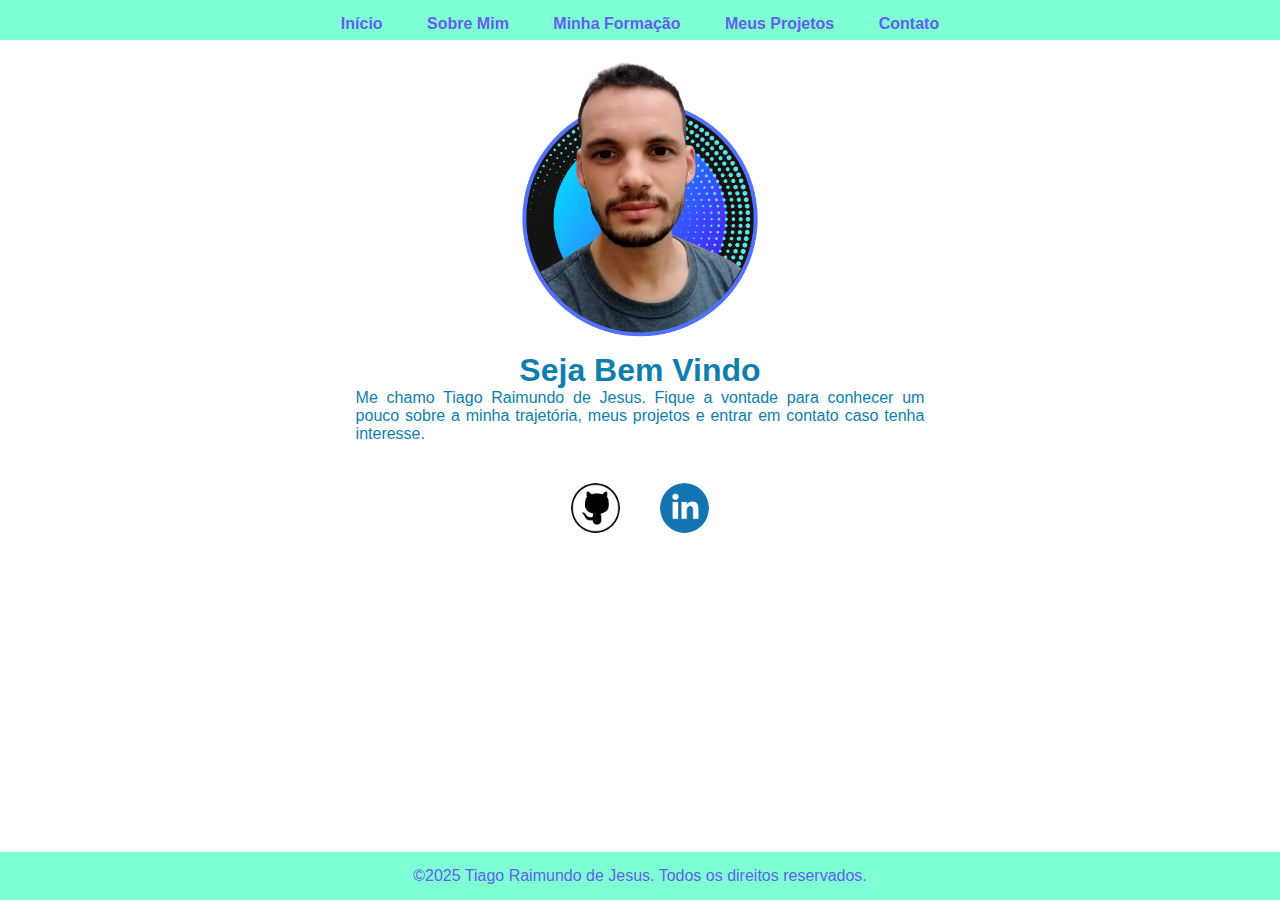
<file: index.html>
<!DOCTYPE html>
<html lang="en">
<head>
    <meta charset="UTF-8">
    <meta name="viewport" content="width=device-width, initial-scale=1.0">
    <title>Meu Currículo</title>
    
    <!-- DEFININDO STILO DA PAGINA -->
    <link rel="stylesheet" href="style.css">
</head>
<body>
    <header>
        <!-- CABEÇALHO PARA NAVEGAÇÃO ENTRE AS PÁGINAS -->
        <div id="header">     
            <div id="menu">
                <a href="index.html">Início</a>
                <a href="sobre.html">Sobre Mim</a>
                <a href="formacao.htm">Minha Formação</a>
                <a href="portfolio.html">Meus Projetos</a>
                <a href="contato.html">Contato</a>
            </div>
        </div>
    </header>

    <main>
        <!-- FOTO DE PERFIL E CONTEÚDO PRINCIPAL -->
        <div id="conteudo">
            <h1><img id="fotoPerfil" src="Imagens/1.png" alt="Foto Currículo"></h1>
        </div>
        <div id="conteudo">
            <div class="intro">
                <h1 id="titulo">Seja Bem Vindo</h1>
                <p class="textoConteudo">
                    Me chamo Tiago Raimundo de Jesus. Fique a vontade para conhecer um pouco sobre a minha trajetória, meus projetos e entrar em contato caso tenha interesse.
                </p>
            </div>
        </div>
        <!-- IMAGENS E LINKS PARA REDES SOCIAIS -->
        <div id="redes">
            <a href="https://github.com/Tiagoj11" target="_blank">
                <img class="rede" src="Imagens/GitHub.png" alt="GitHub" >
            </a>
            <a href="https://www.linkedin.com/in/tiago-de-jesus-developer/" target="_blank">
                <img class="rede" src="Imagens/LinkdIn.png" alt="LinkdIn">
            </a>        
        </div>
    </main>
    
    <footer class="footer">
        <div class="conteudo-footer">
            <p>&copy;2025 Tiago Raimundo de Jesus. Todos os direitos reservados.</p>
        </div>        
    </footer>
</body>
</html>
</file>
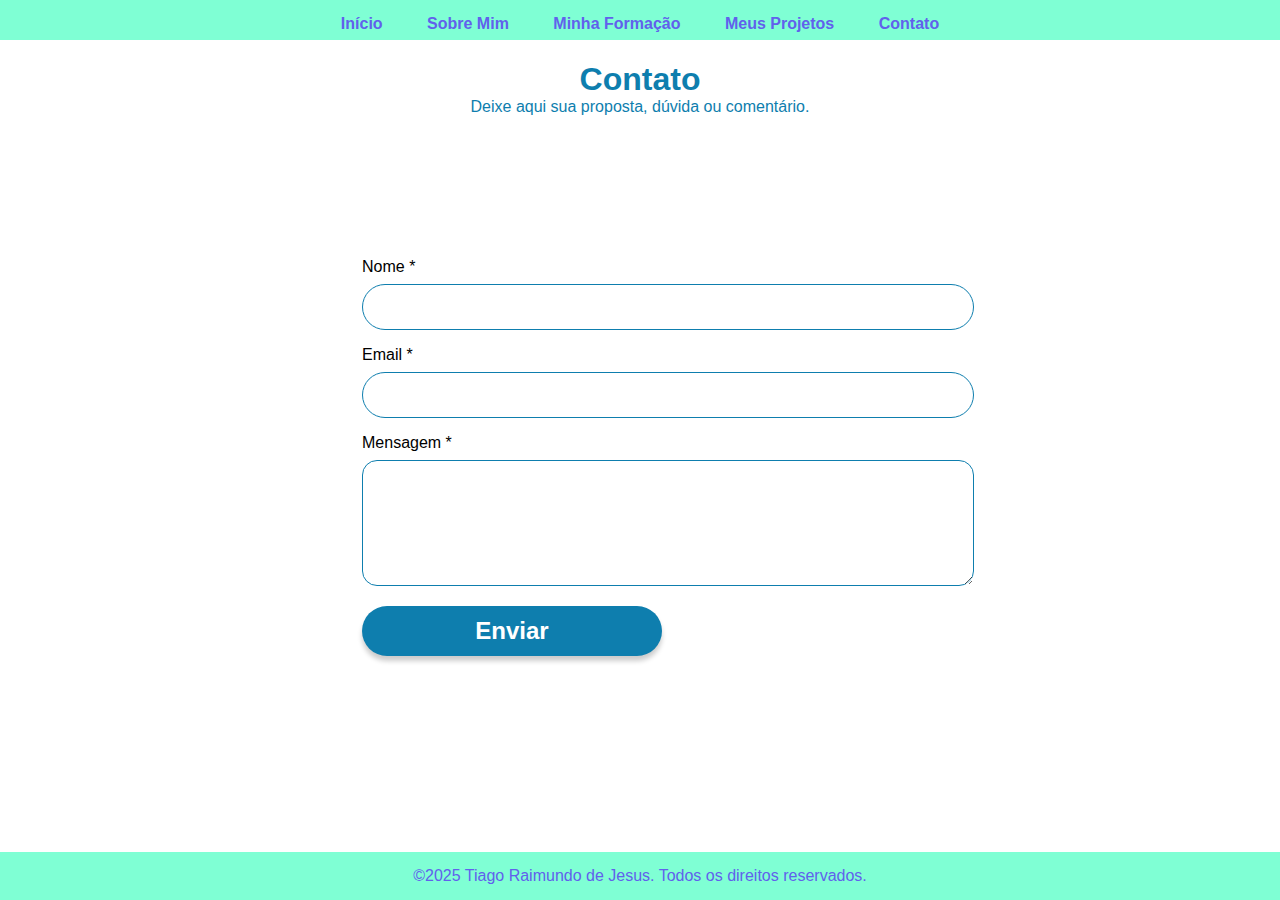
<file: contato.html>
<!DOCTYPE html>
<html lang="en">
<head>
    <meta charset="UTF-8">
    <meta name="viewport" content="width=device-width, initial-scale=1.0">
    <title>Meu Currículo</title>
    
    <!-- DEFININDO STILO DA PAGINA -->
    <link rel="stylesheet" href="style.css">
</head>
<body>
    <header>
        <!-- CABEÇALHO PARA NAVEGAÇÃO ENTRE AS PÁGINAS -->
        <div id="header">   
            <div id="menu">
                <a href="index.html">Início</a>
                <a href="sobre.html">Sobre Mim</a>
                <a href="formacao.htm">Minha Formação</a>
                <a href="portfolio.html">Meus Projetos</a>
                <a href="contato.html">Contato</a>        
            </div>
        </div>
    </header>    

    <main>
        <div class="titulo">
            <h1 id="titulo">Contato</h1>
            <p class="textoConteudo">
                Deixe aqui sua proposta, dúvida ou comentário.
            </p>
        </div>
        
        <!-- FORM COM TODOS OS CAMPOS OBRIGAÓRIOS -->
        <div class="form_contato">    
            <form action="https://formsubmit.co/tiagotrj11@gmail.com" method="POST">
                <input type="hidden" name="_captcha" value="false">
                <div class="nome_formato">
                    <div class="label_nome">
                        <label for="label_nome">
                            <span>Nome</span>
                            <span class="campo_obrigatorio">*</span>
                        </label>
                        <div class="input">
                            <input id="input" name="nome_input" class="texto_invalido" type="text" required>
                        </div>
                    </div>    
                </div>

                <div class="div_formato">
                    <div class="label_email">
                        <label for="label_email">
                            <span>Email</span>
                            <span class="campo_obrigatorio">*</span>
                        </label>
                        <div class="input">
                            <input id="input" name="email_input" class="texto_invalido" type="email" required>
                        </div>
                    </div>    
                </div>
                    
                <div class="mensagem_formato">
                    <div class="label_mensagem">
                        <label for="label_mensagem">
                            <span>Mensagem</span>
                            <span class="campo_obrigatorio">*</span>
                        </label>
                        <div class="input">
                            <textarea name="mensagem" id="mensagem" required></textarea>
                        </div>
                    </div>    
                </div>

                <button class="botao_enviar" type="submit">Enviar</button>        
            </form>
        </div> 
    </main>

    <footer class="footer">
        <div class="conteudo-footer">
            <p>&copy;2025 Tiago Raimundo de Jesus. Todos os direitos reservados.</p>
        </div>        
    </footer>
</body>
</html>
</file>
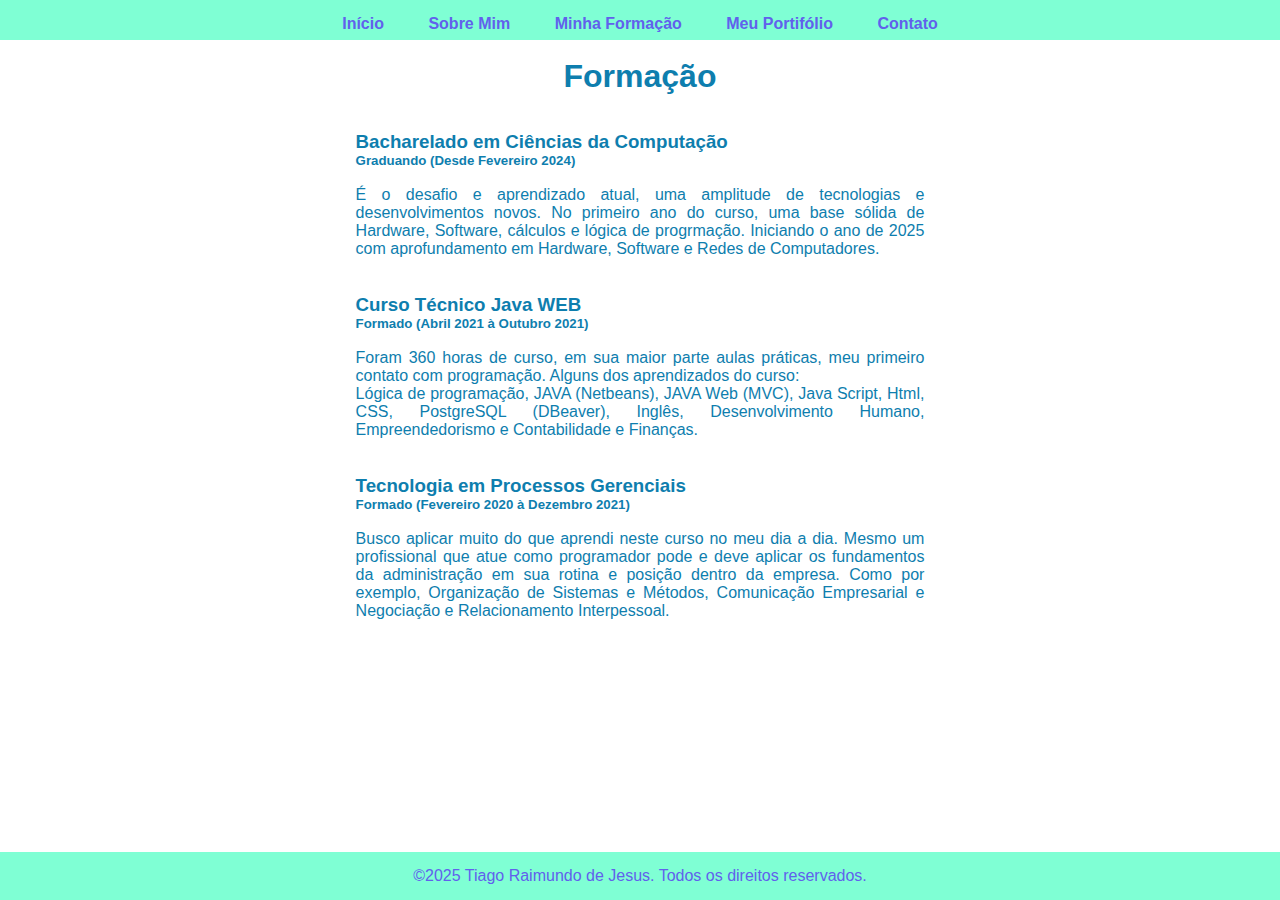
<file: formacao.htm>
<!DOCTYPE html>
<html lang="en">
<head>
    <meta charset="UTF-8">
    <meta name="viewport" content="width=device-width, initial-scale=1.0">
    <title>Formação</title>

    <!-- DEFININDO STILO DA PAGINA -->
    <link rel="stylesheet" href="style.css">
</head>
<body>
    <header>
        <!-- CABEÇALHO PARA NAVEGAÇÃO ENTRE AS PÁGINAS -->
        <div id="header">          
            <div id="menu">
                <a href="index.html">Início</a>
                <a href="sobre.html">Sobre Mim</a>
                <a href="formacao.htm">Minha Formação</a>
                <a href="portfolio.html">Meu Portifólio</a>
                <a href="contato.html">Contato</a>
            </div>
        </div>
    </header>
        
    <main>
         <!-- CONTEÚDO PRINCIPAL -->
        <div id="conteudo">
            <div class="intro">
                <h1 id="titulo">Formação</h1>
                <br><br>
                <h3>Bacharelado em Ciências da Computação</h3>
                <h5>Graduando (Desde Fevereiro 2024)</h5>
                <br>
                <div>
                    <p class="textoConteudo">
                        É o desafio e aprendizado atual, uma amplitude de tecnologias e desenvolvimentos novos. No primeiro ano do curso, uma base sólida de Hardware, Software, cálculos e lógica de progrmação. Iniciando o ano de 2025 com aprofundamento em Hardware, Software e Redes de Computadores.
                    </p>
                </div>  
                <br><br>

                <h3>Curso Técnico Java WEB</h3>
                <h5>Formado (Abril 2021 à Outubro 2021)</h5>
                <br>
                <div>
                    <p class="textoConteudo">
                        Foram 360 horas de curso, em sua maior parte aulas práticas, meu primeiro contato com programação. Alguns dos aprendizados do curso:</p>
                    <p class="textoConteudo">    
                        Lógica de programação, JAVA (Netbeans), JAVA Web (MVC), Java Script, Html, CSS, PostgreSQL (DBeaver), Inglês, Desenvolvimento Humano, Empreendedorismo e Contabilidade e Finanças.
                    </p>
                </div>
                <br><br>

                <h3>Tecnologia em Processos Gerenciais</h3>
                <h5>Formado (Fevereiro 2020 à Dezembro 2021)</h5>
                <br>
                <div>
                    <p class="textoConteudo">
                        Busco aplicar muito do que aprendi neste curso no meu dia a dia. Mesmo um profissional que atue como programador pode e deve aplicar os fundamentos da administração em sua rotina e posição dentro da empresa. Como por exemplo, Organização de Sistemas e Métodos, Comunicação Empresarial e Negociação e Relacionamento Interpessoal.
                    </p>
                </div> 
            </div>
        </div>
        <script>
            
        </script>    
    </main>
    <footer class="footer">
        <div class="conteudo-footer">
            <p>&copy;2025 Tiago Raimundo de Jesus. Todos os direitos reservados.</p>
        </div>        
    </footer>
</body>
</html>
</file>
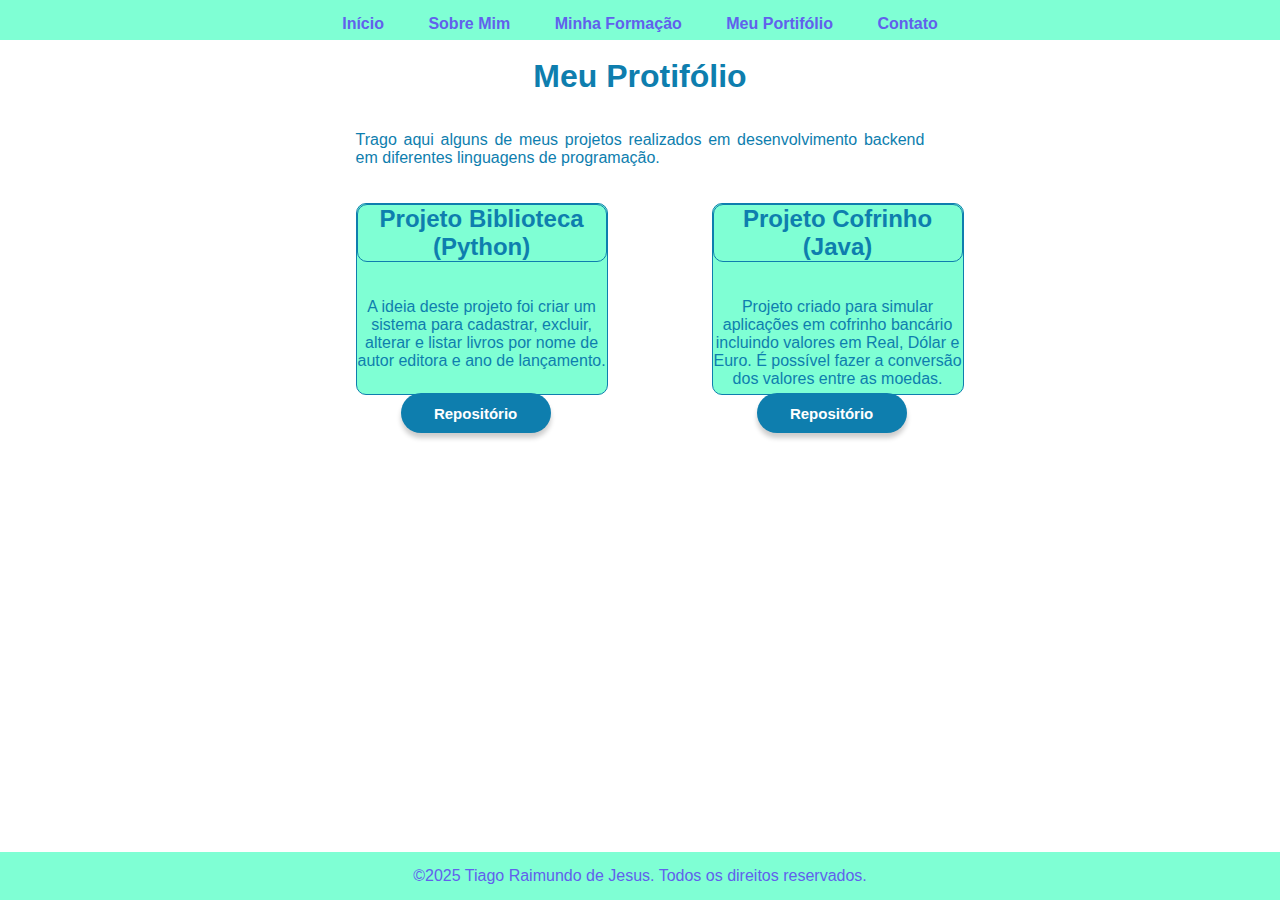
<file: portfolio.html>
<!DOCTYPE html>
<html lang="en">
<head>
    <meta charset="UTF-8">
    <meta name="viewport" content="width=device-width, initial-scale=1.0">
    <title>Portifólio</title>

    <!-- DEFININDO STILO DA PAGINA -->
    <link rel="stylesheet" href="style.css">
</head>
<body>
    <header>
        <!-- CABEÇALHO PARA NAVEGAÇÃO ENTRE AS PÁGINAS -->
        <div id="header">          
            <div id="menu">
                <a href="index.html">Início</a>
                <a href="sobre.html">Sobre Mim</a>
                <a href="formacao.htm">Minha Formação</a>
                <a href="portfolio.html">Meu Portifólio</a>
                <a href="contato.html">Contato</a>
            </div>
        </div>
    </header>

    <main>
        <div id="conteudo">
            <div class="intro">
                <h1 id="titulo">Meu Protifólio</h1>
                <br><br>
                <p class="textoConteudo">
                    Trago aqui alguns de meus projetos realizados em desenvolvimento backend em diferentes linguagens de programação.
                </p>
                <br><br>
                <!-- PROJETOS -->
                <div id="projetos">
                    <div class="projeto">
                        <div class="CabProjeto">
                            <h2>Projeto Biblioteca (Python)</h2>
                        </div>
                        <br><br>
                        <p>A ideia deste projeto foi criar um sistema para cadastrar, excluir, alterar e listar livros por nome de autor editora e ano de lançamento.</p>
                        <br>
                    </div>
                    
                    <div class="projeto">
                        <div class="CabProjeto">
                            <h2>Projeto Cofrinho (Java)</h2>
                        </div>
                        <br><br>
                        <p>Projeto criado para simular aplicações em cofrinho bancário incluindo valores em Real, Dólar e Euro. É possível fazer a conversão dos valores entre as moedas.</p>
                        <br>
                    </div>

                    <!-- BOTÕES COM LINK PARA O PROJETO EM JS-->
                    <div class="botaoProjeto">                 
                        <button onclick= "window.open('https://github.com/Tiagoj11/Biblioteca', '_blank')" class="Repositorio">Repositório</button>                           
                    </div>
                    <div class="botaoProjeto">
                        <button onclick= "window.open('https://github.com/Tiagoj11/Cofrinho', '_blank')" class="Repositorio">Repositório</button>
                    </div>
                </div>             
            </div>
        </div>  
    </main>

    <footer class="footer">
        <div class="conteudo-footer">
            <p>&copy;2025 Tiago Raimundo de Jesus. Todos os direitos reservados.</p>
        </div>        
    </footer>
</body>
</html>
</file>
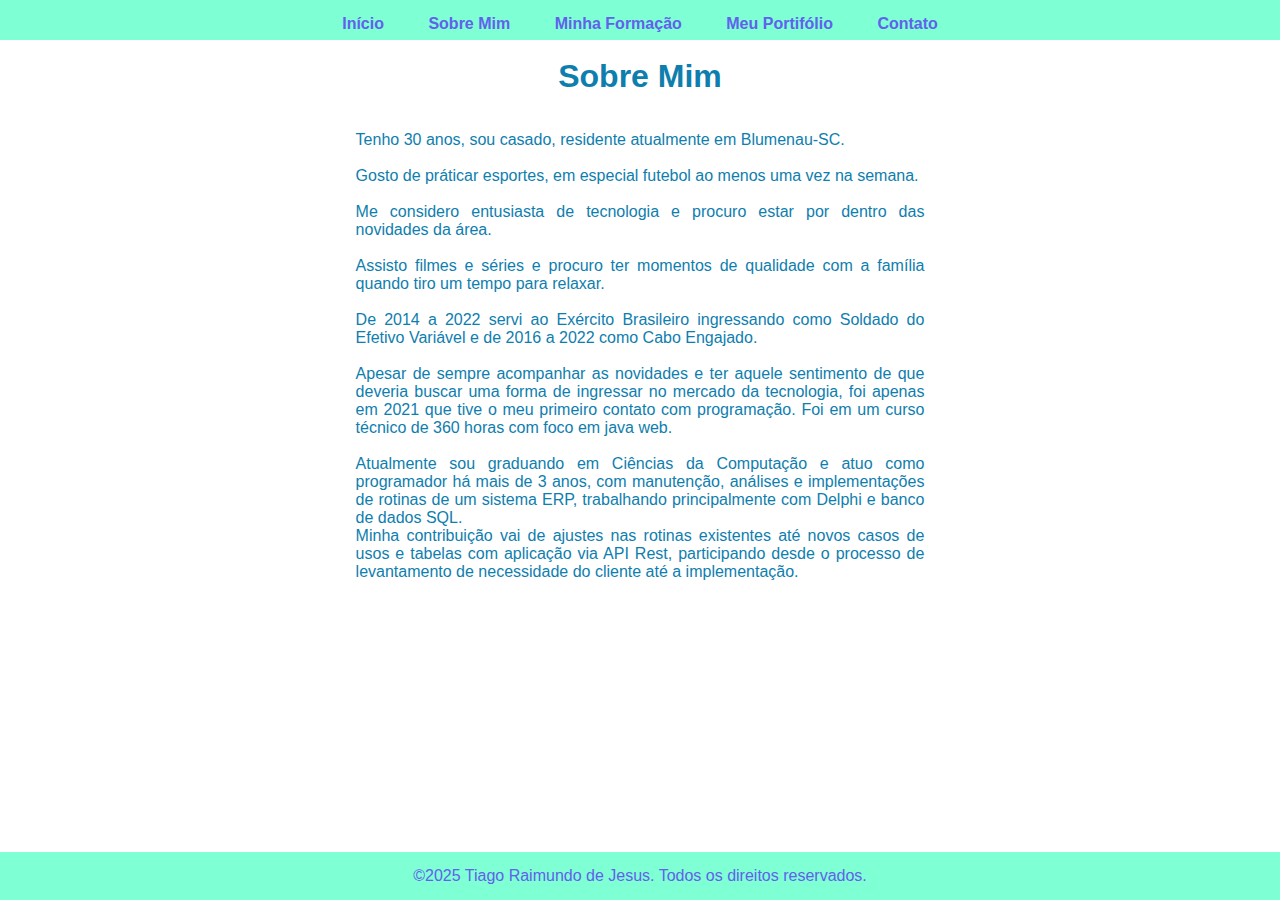
<file: sobre.html>
<!DOCTYPE html>
<html lang="en">
<head>
    <meta charset="UTF-8">
    <meta name="viewport" content="width=device-width, initial-scale=1.0">
    <title>Sobre</title>

    <!-- DEFININDO STILO DA PAGINA -->
    <link rel="stylesheet" href="style.css">
</head>
<body>
    <header>
        <!-- CABEÇALHO PARA NAVEGAÇÃO ENTRE AS PÁGINAS -->
        <div id="header">          
            <div id="menu">
                <a href="index.html">Início</a>
                <a href="sobre.html">Sobre Mim</a>
                <a href="formacao.htm">Minha Formação</a>
                <a href="portfolio.html">Meu Portifólio</a>
                <a href="contato.html">Contato</a>
            </div>
        </div>
    </header>
    
    <main>
        <div id="conteudo">
            <div class="intro">
                <h1 id="titulo">Sobre Mim</h1>
                <br><br>
                <p class="textoConteudo">Tenho 30 anos, sou casado, residente atualmente em Blumenau-SC.</p><br>
                <p class="textoConteudo">Gosto de práticar esportes, em especial futebol ao menos uma vez na semana.</p><br>
                <p class="textoConteudo">Me considero entusiasta de tecnologia e procuro estar por dentro das novidades da área.</p><br>
                <p class="textoConteudo">Assisto filmes e séries e procuro ter momentos de qualidade com a família quando tiro um tempo para relaxar.</p><br>
                <p class="textoConteudo">De 2014 a 2022 servi ao Exército Brasileiro ingressando como Soldado do Efetivo Variável e de 2016 a 2022 como Cabo Engajado.</p><br>
                <p class="textoConteudo">Apesar de sempre acompanhar as novidades e ter aquele sentimento de que deveria buscar uma forma de ingressar no mercado da tecnologia,  foi apenas em 2021 que tive o meu primeiro contato com programação. Foi em um curso técnico de 360 horas com foco em java web.</p><br>
                <p class="textoConteudo">Atualmente sou graduando em Ciências da Computação e atuo como programador há mais de 3 anos, com manutenção, análises e implementações de rotinas de um sistema ERP, trabalhando principalmente com Delphi e banco de dados SQL. <br> 
                Minha contribuição vai de ajustes nas rotinas existentes até novos casos de usos e tabelas com aplicação via API Rest, participando desde o processo de levantamento de necessidade do cliente até a implementação.</p><br>                      
            </div>
        </div> 
    </main>
    
    <footer class="footer">
        <div class="conteudo-footer">
            <p>&copy;2025 Tiago Raimundo de Jesus. Todos os direitos reservados.</p>
        </div>        
    </footer>
</body>
</html>
</file>
<file: style.css>
/* LIMPAR FORMATAÇÕES */
*{
    margin: 0;
    padding: 0;
}

/* FORMATAÇÕES GERAIS */
body{
    display: grid;
    grid-template-rows: auto 1fr auto; 
    margin: 0;
    min-height: 100vh; 
    font-size: 16px;
    font-family: 'Trebuchet MS', 'Lucida Sans Unicode', 'Lucida Grande', 'Lucida Sans', Arial, sans-serif;  
}
a{
    text-decoration: none;;
}

a:hover{
    text-decoration: underline;
}

h1{
    text-align: left;
}
#menu{
    text-align: center;
    font-weight: bold;
}

/* HEADER */
header{
    /* MENU FIXO */
    position: sticky;
    top: 0;
    z-index: 1000;
}
.header {
    display: flex;
    flex: 1;
    justify-content: center;
    align-items: center;
}
#header{
    background-color: aquamarine;
    padding: 15px;
    height: 20%;
}
#header a:link, #header a:visited{
    color: rgb(97, 97, 236);
    padding: 8px 20px;
}
#header a:hover{
    color: white;
    background: rgb(97, 97, 236);
    text-decoration: none;
}

/* FOOTER */
.footer{
    clear: both;
    background-color: aquamarine;
    padding: 15px 0;
    color:  rgb(97, 97, 236);
    text-align: center;
    
}
.conteudo-footer{
    margin: 0 auto;
    padding: 0 20px;
}

/* CONTEÚDO */
#conteudo{
    text-align: justify;
    border: 0cap;
    width: 46%;
    color: #0e7eae;
    margin: 0 auto;
}
.intro{
    padding: 10px;
    margin-bottom: 30px;
    background: white;
    text-align: justify;    
}
.intro2{
    float: right;
    padding: 100px;
    margin-bottom: 30px;
    background: white;
    text-align: justify;    
}
.textoConteudo{
    color: #0e7eae;
}

.titulo{
    text-align: center; 
    color: #0e7eae;
    margin-top: 1%;
}
#titulo{
    text-align: center;    
    color: #0e7eae;
}

/* IMAGENS */
img{
    display: block;
    margin: 0 auto;
    max-width: 100%;
} 
#redes{
    display: grid;
    grid-template-columns: 7% 7%;     
    gap: 0%;
    justify-content: center;
}
.rede{
    display: block;
    margin: 0 auto;
    max-width: 55%;
    border-radius: 50%;
}
.rede:hover{
    box-shadow: 0 0 8px #0e7eae;
}
#fotoPerfil{
    width: 50%;
    height: 25%;
    border: none;
}

/* CONTATO */
.contato{
    color: #0e7eae;
}
.input :focus{
    outline: none;
    box-shadow: 0 0 8px #0e7eae;
}
#input{
    margin: 8px 0px 0px;
    padding: 2px 5px;
    border-radius: 100px;
    border: 1px solid #0e7eae;
    margin-bottom: 16px;
    height: 40px;
    width: 200%;
}
.form_contato{
    display: flex;
    flex: 1;
    justify-content: center;
    align-items: center;
    height: 85%;
    width: 80%;
}
#mensagem{
    margin: 8px 0px 0px;
    padding: 2px 5px;
    border-radius: 15px;
    border: 1px solid #0e7eae;
    margin-bottom: 16px;
    height: 120px;
    width: 200%;    
}

/* PROJETO */
.projeto{
    background-color: aquamarine;
    border: 1px solid #0e7eae;
    border-radius: 10px;
    height: 190%;
    width: 250%;
    text-align: center;
}
.projeto:hover{
    box-shadow: 0 0 8px #0e7eae;
}    
#projetos{
    color: #0e7eae;
    margin: 0 auto;
    display: grid;
    grid-template-columns: 100px 100px;     
    grid-template-rows: 100px 100px;
    gap: 45%;
    justify-content: left;
}
.CabProjeto{
    background-color: aquamarine;
    border: 1px solid #0e7eae;  
    font-weight: bold;
    border-radius: 10px;
}

/* BOTÕES */
.botao_enviar{
    width: 300px;
    height: 50px;
    background-color: #0e7eae;
    color: #fff;
    border: none;
    border-radius: 100px;
    cursor: pointer;
    font-weight: 700;
    font-size: 24px;
    transition: all 0.2s ease;
    box-shadow: 0 5px 5px rgba(0,0,0,0.2);
}
.Repositorio{
    width: 150px;
    height: 40px;
    background-color: #0e7eae;
    color: #fff;
    border: none;
    border-radius: 100px;
    cursor: pointer;
    font-weight: 700;
    font-size: 15px;
    transition: all 0.2s ease;
    box-shadow: 0 5px 5px rgba(0,0,0,0.2);
}
.botaoProjeto{
    border: none;
    margin: 0 auto;
    text-align: center;
    display: grid;
    grid-template-columns: 10px; 
    grid-template-rows: 50px;
}
.botaoProjeto:active, .botao_enviar:active {
    transform: translateY(3px);
    box-shadow: 0 1px 1px rgba(0,0,0,0.2);
    background-color: #333;
}
.botaoProjeto:hover, .botao_enviar:hover{
    transform: translateY(3px);
}
</file>
